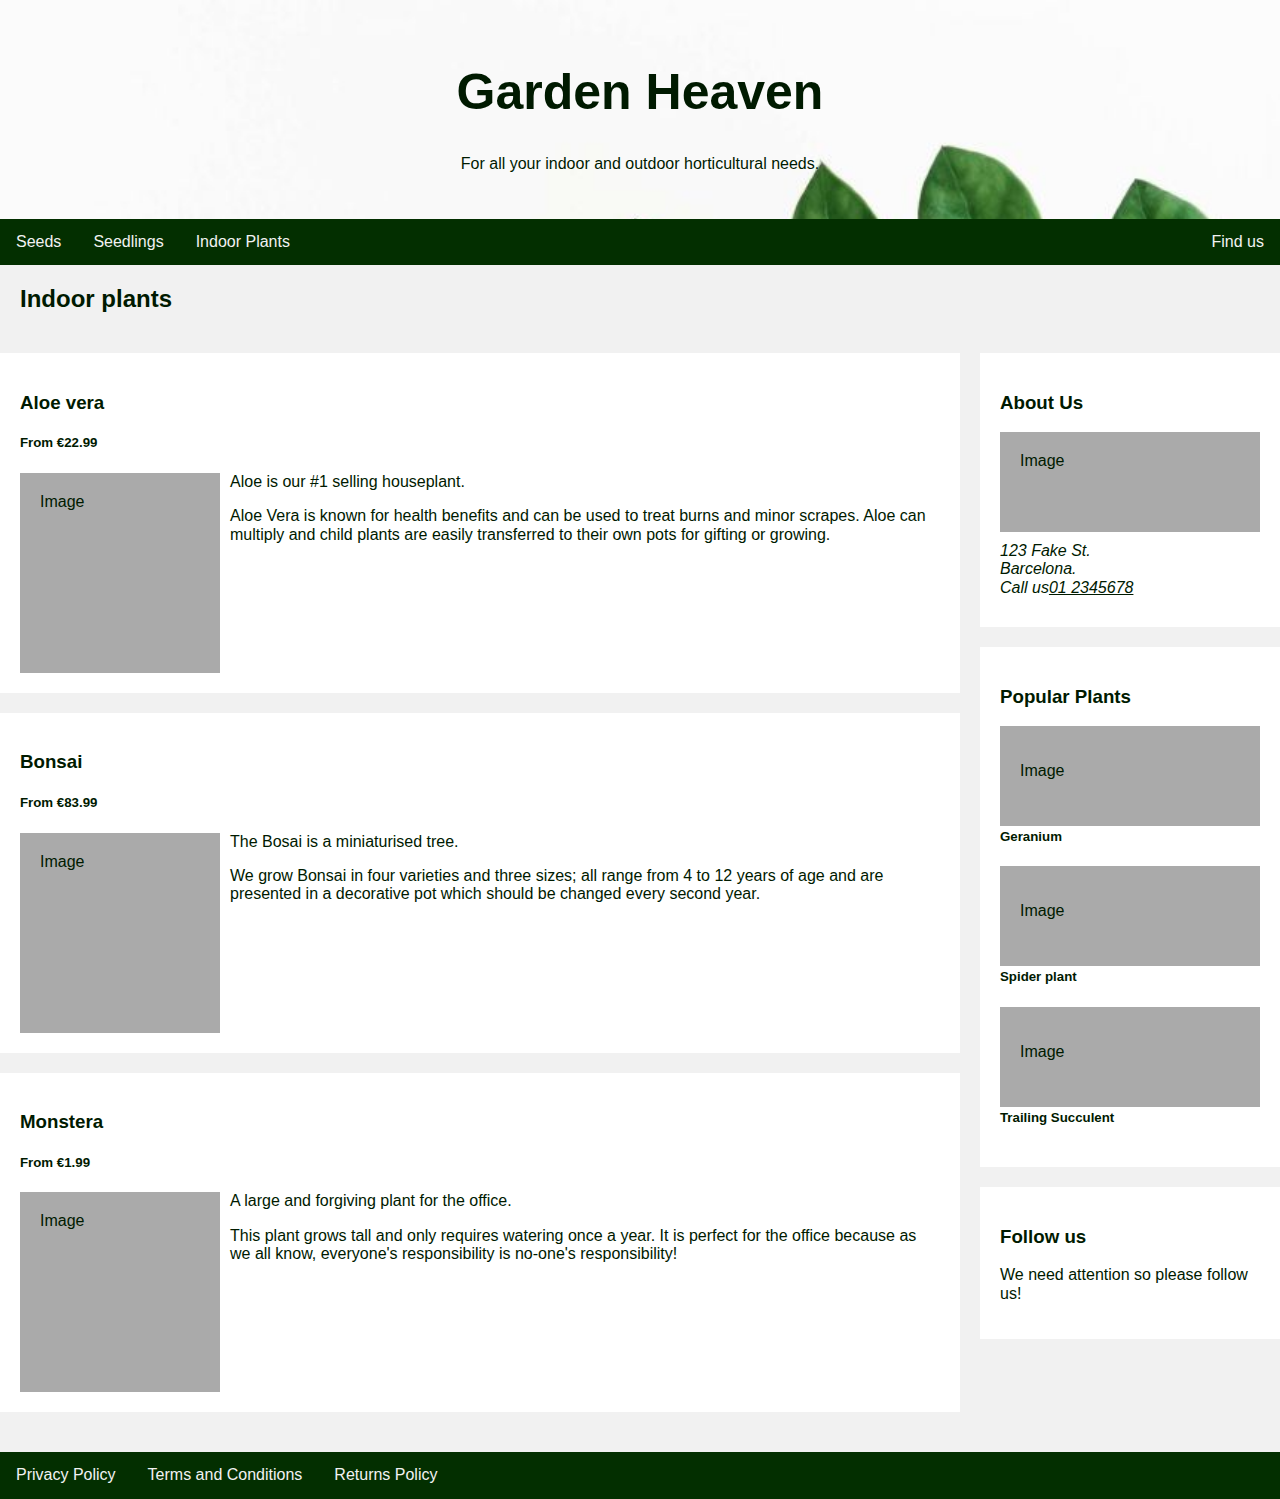
<file: index.html>
<!DOCTYPE html>
<html>
  <head>
    <link rel="stylesheet" type="text/css" href="normalize.css" />
    <link rel="stylesheet" type="text/css" href="styles.css" />
  </head>
  <body>
    <header>
      <h1>Garden Heaven</h1>
      <p>For all your indoor and outdoor horticultural needs.</p>
    </header>

    <nav class="primary">
      <a href="./index.html">Seeds</a>
      <a href="./index.html">Seedlings</a>
      <a href="./index.html">Indoor Plants</a>
      <a href="./about.html" class="about-link">Find us</a>
    </nav>

    <main>
      <h2>Indoor plants</h2>
      <section class="body-content">
        <article class="card">
          <a href="#">
            <h3>Aloe vera</h3>
            <h5>From €22.99</h5>
            <div class="fakeimg">Image</div>
            <p>Aloe is our #1 selling houseplant.</p>
            <p>
              Aloe Vera is known for health benefits and can be used to treat
              burns and minor scrapes. Aloe can multiply and child plants are
              easily transferred to their own pots for gifting or growing.
            </p>
          </a>
        </article>
        <article class="card">
          <a href="#">
            <h3>Bonsai</h3>
            <h5>From €83.99</h5>
            <div class="fakeimg">Image</div>
            <p>The Bosai is a miniaturised tree.</p>
            <p>
              We grow Bonsai in four varieties and three sizes; all range from 4
              to 12 years of age and are presented in a decorative pot which
              should be changed every second year.
            </p>
          </a>
        </article>
        <article class="card">
          <a href="#">
            <h3>Monstera</h3>
            <h5>From €1.99</h5>
            <div class="fakeimg">Image</div>
            <p>A large and forgiving plant for the office.</p>
            <p>
              This plant grows tall and only requires watering once a year. It
              is perfect for the office because as we all know, everyone's
              responsibility is no-one's responsibility!
            </p>
          </a>
        </article>
      </section>

      <aside class="auxillary-content">
        <div class="card">
          <h3>About Us</h3>
          <div class="fakeimg">Image</div>
          <address>
            <p>123 Fake St.</p>
            <p>Barcelona.</p>
            <p>Call us<a href="tel:012345678">01 2345678</a></p>
          </address>
        </div>
        <div class="card">
          <h3>Popular Plants</h3>
          <div class="fakeimg"><p>Image</p></div>
          <h5>Geranium</h5>
          <div class="fakeimg"><p>Image</p></div>
          <h5>Spider plant</h5>
          <div class="fakeimg"><p>Image</p></div>
          <h5>Trailing Succulent</h5>
        </div>
        <div class="card">
          <h3>Follow us</h3>
          <p>We need attention so please follow us!</p>
        </div>
      </aside>
    </main>

    <footer>
      <nav>
        <a href="#">Privacy Policy</a>
        <a href="#">Terms and Conditions</a>
        <a href="#">Returns Policy</a>
      </nav>
    </footer>
  </body>
</html>
</file>
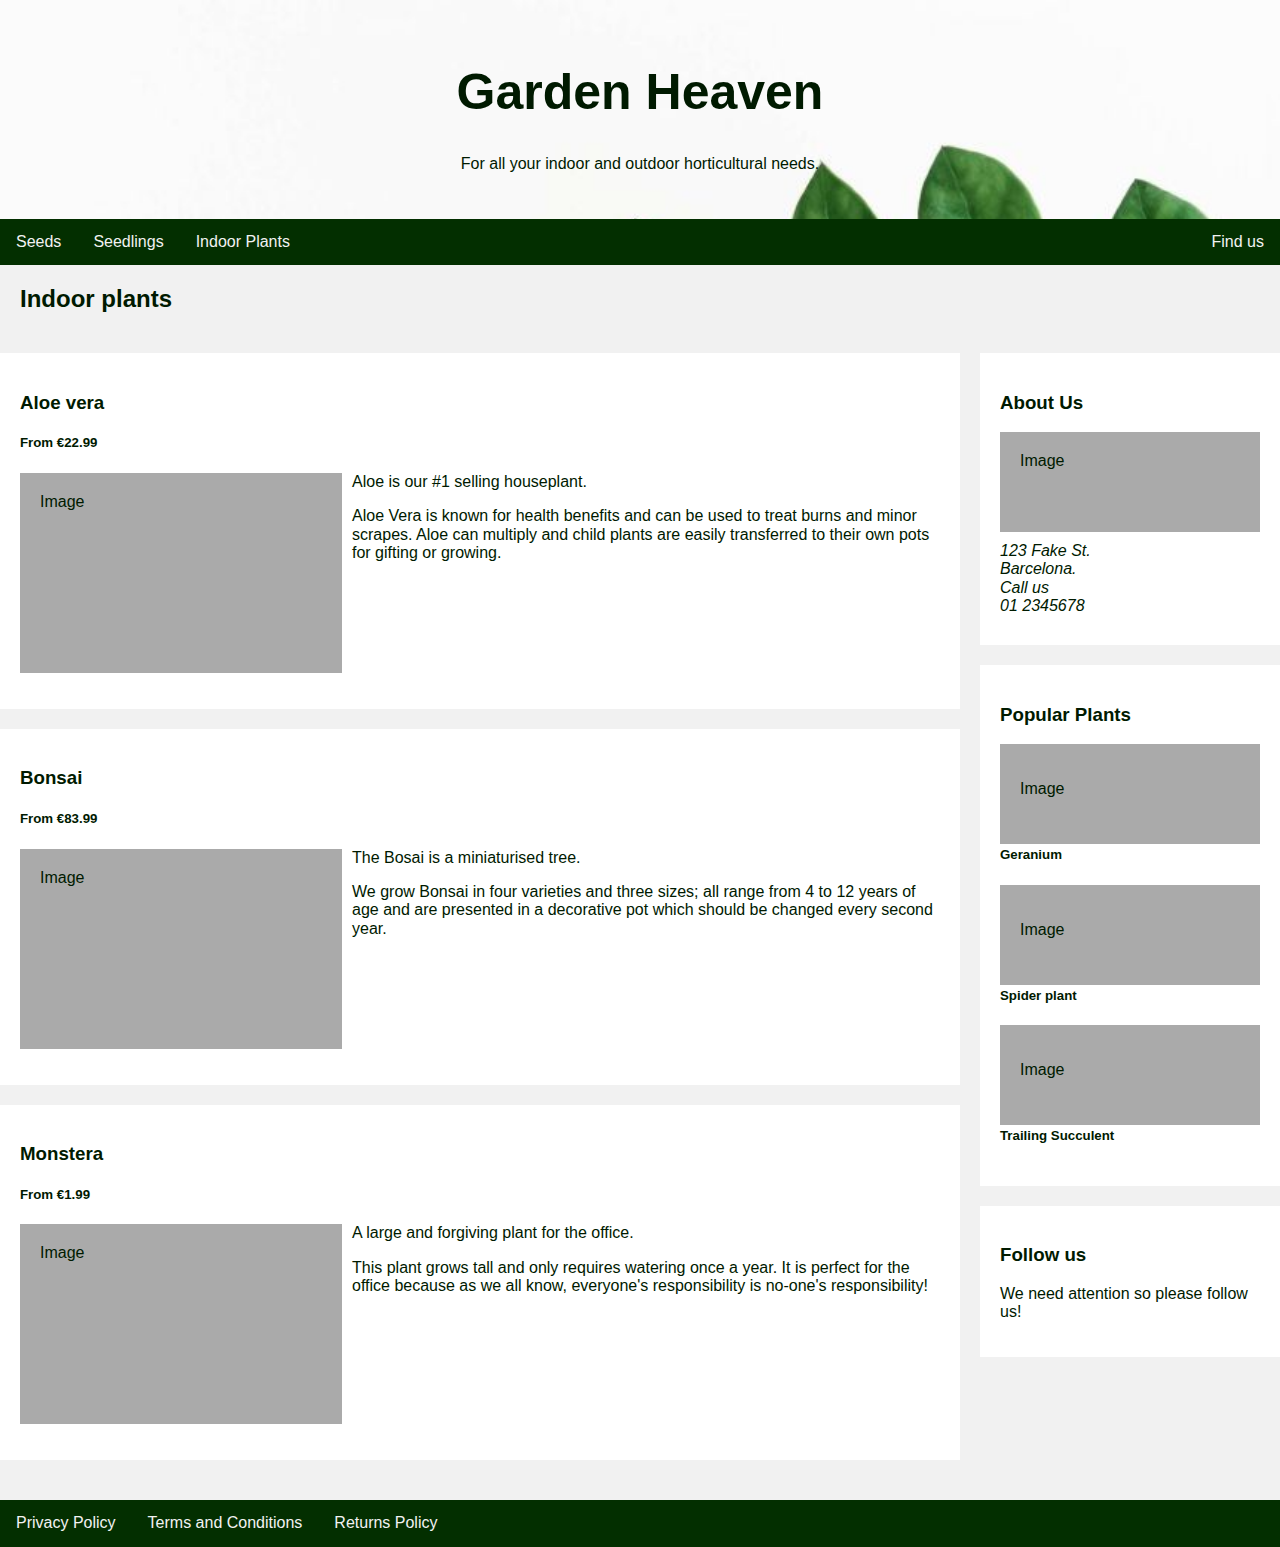
<file: layouts-tutorial/index.html>
<!DOCTYPE html>
<html>
  <head>
    <link rel="stylesheet" type="text/css" href="normalize.css" />
    <link rel="stylesheet" type="text/css" href="styles.css" />
  </head>
  <body>
    <header>
      <h1>Garden Heaven</h1>
      <p>For all your indoor and outdoor horticultural needs.</p>
    </header>

    <nav class="primary">
      <a href="#">Seeds</a>
      <a href="#">Seedlings</a>
      <a href="#">Indoor Plants</a>
      <a href="#" class="about-link">Find us</a>
    </nav>

    <main>
      <h2>Indoor plants</h2>
      <section class="body-content">
        <article class="card">
          <a href="#">
            <h3>Aloe vera</h3>
            <h5>From €22.99</h5>
            <div class="fakeimg">Image</div>
            <p>Aloe is our #1 selling houseplant.</p>
            <p>
              Aloe Vera is known for health benefits and can be used to treat
              burns and minor scrapes. Aloe can multiply and child plants are
              easily transferred to their own pots for gifting or growing.
            </p>
          </a>
        </article>
        <article class="card">
          <a href="#">
            <h3>Bonsai</h3>
            <h5>From €83.99</h5>
            <div class="fakeimg">Image</div>
            <p>The Bosai is a miniaturised tree.</p>
            <p>
              We grow Bonsai in four varieties and three sizes; all range from 4
              to 12 years of age and are presented in a decorative pot which
              should be changed every second year.
            </p>
          </a>
        </article>
        <article class="card">
          <a href="#">
            <h3>Monstera</h3>
            <h5>From €1.99</h5>
            <div class="fakeimg">Image</div>
            <p>A large and forgiving plant for the office.</p>
            <p>
              This plant grows tall and only requires watering once a year. It
              is perfect for the office because as we all know, everyone's
              responsibility is no-one's responsibility!
            </p>
          </a>
        </article>
      </section>

      <aside class="auxillary-content">
        <div class="card">
          <h3>About Us</h3>
          <div class="fakeimg">Image</div>
          <address>
            <p>123 Fake St.</p>
            <p>Barcelona.</p>
            <p>Call us<a href="tel:012345678">01 2345678</a></p>
          </address>
        </div>
        <div class="card">
          <h3>Popular Plants</h3>
          <div class="fakeimg"><p>Image</p></div>
          <h5>Geranium</h5>
          <div class="fakeimg"><p>Image</p></div>
          <h5>Spider plant</h5>
          <div class="fakeimg"><p>Image</p></div>
          <h5>Trailing Succulent</h5>
        </div>
        <div class="card">
          <h3>Follow us</h3>
          <p>We need attention so please follow us!</p>
        </div>
      </aside>
    </main>

    <footer>
      <nav>
        <a href="#">Privacy Policy</a>
        <a href="#">Terms and Conditions</a>
        <a href="#">Returns Policy</a>
      </nav>
    </footer>
  </body>
</html>
</file>
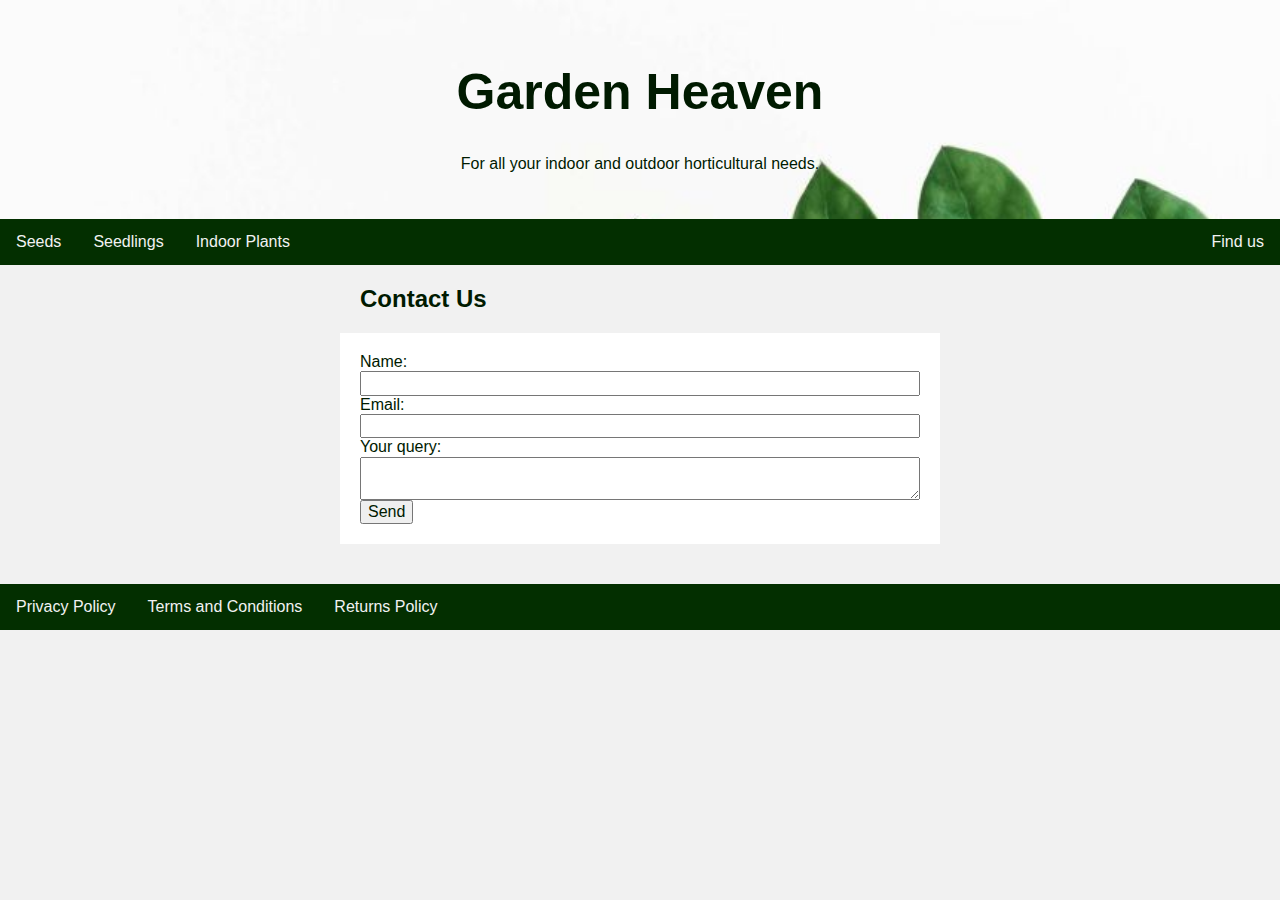
<file: about.html>
<!DOCTYPE html>
<html>
  <head>
    <link rel="stylesheet" type="text/css" href="normalize.css" />
    <link rel="stylesheet" type="text/css" href="styles.css" />
  </head>
  <body>
    <header>
      <h1>Garden Heaven</h1>
      <p>For all your indoor and outdoor horticultural needs.</p>
    </header>

    <nav class="primary">
      <a href="./index.html">Seeds</a>
      <a href="./index.html">Seedlings</a>
      <a href="./index.html">Indoor Plants</a>
      <a href="./about.html" class="about-link">Find us</a>
    </nav>

    <main>
      <div class="centred">
        <h2>Contact Us</h2>
        <form
          action="https://formspree.io/meqjddon"
          method="POST"
          class="card"
        >
          <label>
            Name:
            <input type="text" name="name" />
          </label>
          <label>
            Email:
            <input type="email" name="_replyto" />
          </label>
          <label>
            Your query:
            <textarea name="query"></textarea>
          </label>
          <button type="submit">Send</button>
        </form>
      </div>
    </main>

    <footer>
      <nav>
        <a href="#">Privacy Policy</a>
        <a href="#">Terms and Conditions</a>
        <a href="#">Returns Policy</a>
      </nav>
    </footer>
  </body>
</html>
</file>
<file: styles.css>
/*
  Most content should apply to all views if we are designing mobile-first;
  So we will put as many styles out here as possible.
*/

* {
  box-sizing: border-box;
  color: #001a00;
}

body {
  font-family: Arial, Helvetica, sans-serif;
  background: #f1f1f1;
}

/* Style large heading types with a thick sans-serif font suitable for windows or mac */
h1,
h2,
h3 {
  font-family: Impact, Charcoal, sans-serif;
}

/* Header Title */
header {
  padding: 30px;
  text-align: center;
  background: url("./headerback.jpg") white;
  background-size: cover; /* cover stretches or shrinks an image without affecting the aspect ratio */
}

header p {
  /* this will be invisible except if a dark background image overlaps the text */
  text-shadow: 0 0 2px #fff;
}

header h1 {
  font-size: 50px;
}

h2 {
  text-align: center;
}

/* Style the top navigation bar */
nav {
  background-color: #032f00;
}

/* Style the topnav links
 * Notice the descendent selector, selecting a link inside a nav element
 * https://developer.mozilla.org/en-US/docs/Web/CSS/Descendant_combinator
 */
nav a {
  /* Display block so they stack vertically, we override this for desktop */
  display: block;
  color: #f2f2f2;
  background-color: transparent;
  text-align: center;
  padding: 14px 16px;
  text-decoration: none;
  /* transitions can make hover states feel smoother
   * transition: <property name or all> <duration> <timing curve>
   */
  transition: all 0.3s ease;
}

/* Change color on hover */
nav a:hover {
  background-color: #ddd;
  color: black;
  text-decoration: none;
}

/* Fake image */
.fakeimg {
  background-color: #aaa;
  width: 100%;
  padding: 20px;
}

/* Add a card effect for articles */
.card {
  background-color: white;
  padding: 20px;
  margin: 20px 0;
}
.card > a {
  /* This is important if you don't want all links to be styled like text links
   * ">" is the direct descendent selecter (using a child combinator), it selects an element only if it is directly nested under another
   * https://developer.mozilla.org/en-US/docs/Web/CSS/Child_combinator
   */

  color: inherit;
  text-decoration: none;
  display: block;
  transition: color 0.3s ease;
}

.card a:hover {
  color: #616161;
}

.fakeimg + h5 {
  /* The "+" here is the sibling selector, it targets an element (h5) next to an element (.fakeimg) 
   * https://developer.mozilla.org/en-US/docs/Web/CSS/Adjacent_sibling_combinator
   */
  margin-top: 3px;
}

address {
  margin: 10px 0;
}

address p {
  margin: 0;
}

/* Body content cards */
.body-content .fakeimg {
  height: 200px;
}

/* Body content cards */
aside .fakeimg {
  height: 100px;
}

/* Footer */
footer {
  margin-top: 20px;
  display: block;
}

.centred {
  max-width: 600px;
  margin: 0 auto;
}

.centred label {
  display: block;
}

.centred label input,
.centred label textarea {
  display: block;
  width: 100%;
}

@media screen and (max-width: 1023px) {
  /*
    Content within this media query will only apply to the smaller views.
  */
}

@media screen and (min-width: 1024px) {
  /*
    Content within this media query will only apply to the larger views.
  */
  h2 {
    text-align: left;
    margin: 20px;
  }

  nav {
    overflow: hidden;
  }

  nav a {
    float: left;
  }

  .primary .about-link {
    float: right;
  }

  /* This cryptic bit of CSS is known as a clearfix, put it on an element when you want
   * the floats on nested elements to NOT overflow this element.
   */
  main::after {
    content: "";
    clear: both;
    display: table;
  }

  /* Create two unequal columns that floats next to each other */
  /* Left column */
  .body-content {
    float: left;
    width: 75%;
  }
  /* Right column */
  aside {
    float: left;
    width: 25%;
    background-color: #f1f1f1;
    padding-left: 20px;
  }

  /* We can also display an image beside text
   * by using a float and a clearfix
   */
  .body-content .card .fakeimg {
    float: left;
    width: 200px;
    margin-right: 10px;
  }
  .body-content .card::after {
    content: "";
    display: table;
    clear: both;
  }
}
</file>
<file: layouts-tutorial/styles.css>
/*
  Most content should apply to all views if we are designing mobile-first;
  So we will put as many styles out here as possible.
*/

* {
  box-sizing: border-box;
  color: #001a00;
}

body {
  font-family: Arial, Helvetica, sans-serif;
  background: #f1f1f1;
}

/* Header/Blog Title */
header {
  padding: 30px;
  text-align: center;
  background: url("./headerback.jpg") white;
  background-size: cover;
}

h1,
h2,
h3 {
  font-family: Impact, Charcoal, sans-serif;
}

header h1 {
  font-size: 50px;
}

h2 {
  text-align: center;
}

/* Style the top navigation bar */
nav {
  background-color: #032f00;
}

/* Style the topnav links */
nav a {
  display: block;
  color: #f2f2f2;
  background-color: transparent;
  text-align: center;
  padding: 14px 16px;
  text-decoration: none;
  transition: all 0.3s ease;
}

/* Change color on hover */
nav a:hover {
  background-color: #ddd;
  color: black;
  text-decoration: none;
}

/* Fake image */
.fakeimg {
  background-color: #aaa;
  width: 100%;
  padding: 20px;
}

/* Add a card effect for articles */
.card {
  background-color: white;
  padding: 20px;
  margin: 20px 0;
}
.card a {
  color: inherit;
  text-decoration: none;
  display: block;
  transition: color 0.3s ease;
}

.card a:hover {
  color: #616161;
}

.fakeimg + h5 {
  margin-top: 3px;
}

address {
  margin: 10px 0;
}
address p {
  margin: 0;
}

/* Body content cards */
.body-content .fakeimg {
  height: 200px;
}

/* Body content cards */
aside .fakeimg {
  height: 100px;
}

/* Footer */
footer {
  margin-top: 20px;
  display: block;
}

@media screen and (max-width: 1023px) {
  /*
    Content within this media query will only apply to the smaller views.
  */
}

@media screen and (min-width: 1024px) {
  /*
    Content within this media query will only apply to the larger views.
  */
  h2 {
    text-align: left;
    margin: 20px;
  }

  nav {
    overflow: hidden;
  }

  nav a {
    float: left;
  }

  .primary .about-link {
    float: right;
  }

  main::after {
    content: "";
    clear: both;
    display: table;
  }

  /* Create two unequal columns that floats next to each other */
  /* Left column */
  .body-content {
    float: left;
    width: 75%;
  }

  .body-content .card .fakeimg {
    float: left;
    width: 35%;
    margin-right: 10px;
  }
  .body-content .card p:last-child::after {
    content: "";
    display: table;
    clear: both;
  }

  /* Right column */
  aside {
    float: left;
    width: 25%;
    background-color: #f1f1f1;
    padding-left: 20px;
  }
}
</file>
